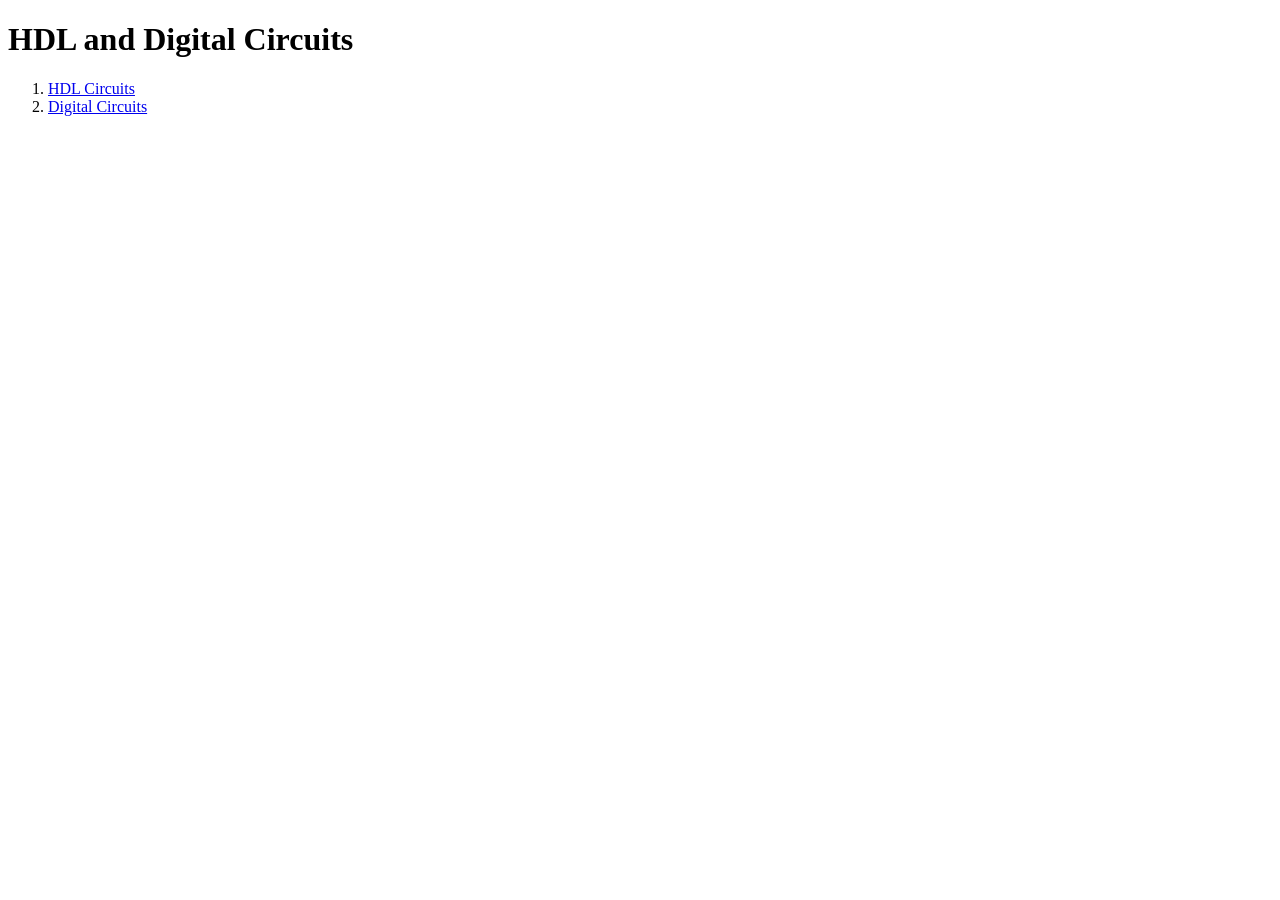
<file: circuits/index.html>
<!DOCTYPE html>
<html>
<head>
<title>HDL and Digital Circuits</title>
</head>
<body>

<h1>HDL and Digital Circuits</h1>

<ol>
    <li><a href= "HDL/"> HDL Circuits </a></li>
    <li><a href= "Digital/"> Digital Circuits </a></li>
</ol>

<a href="../index.html"

</body>
</html>
</file>
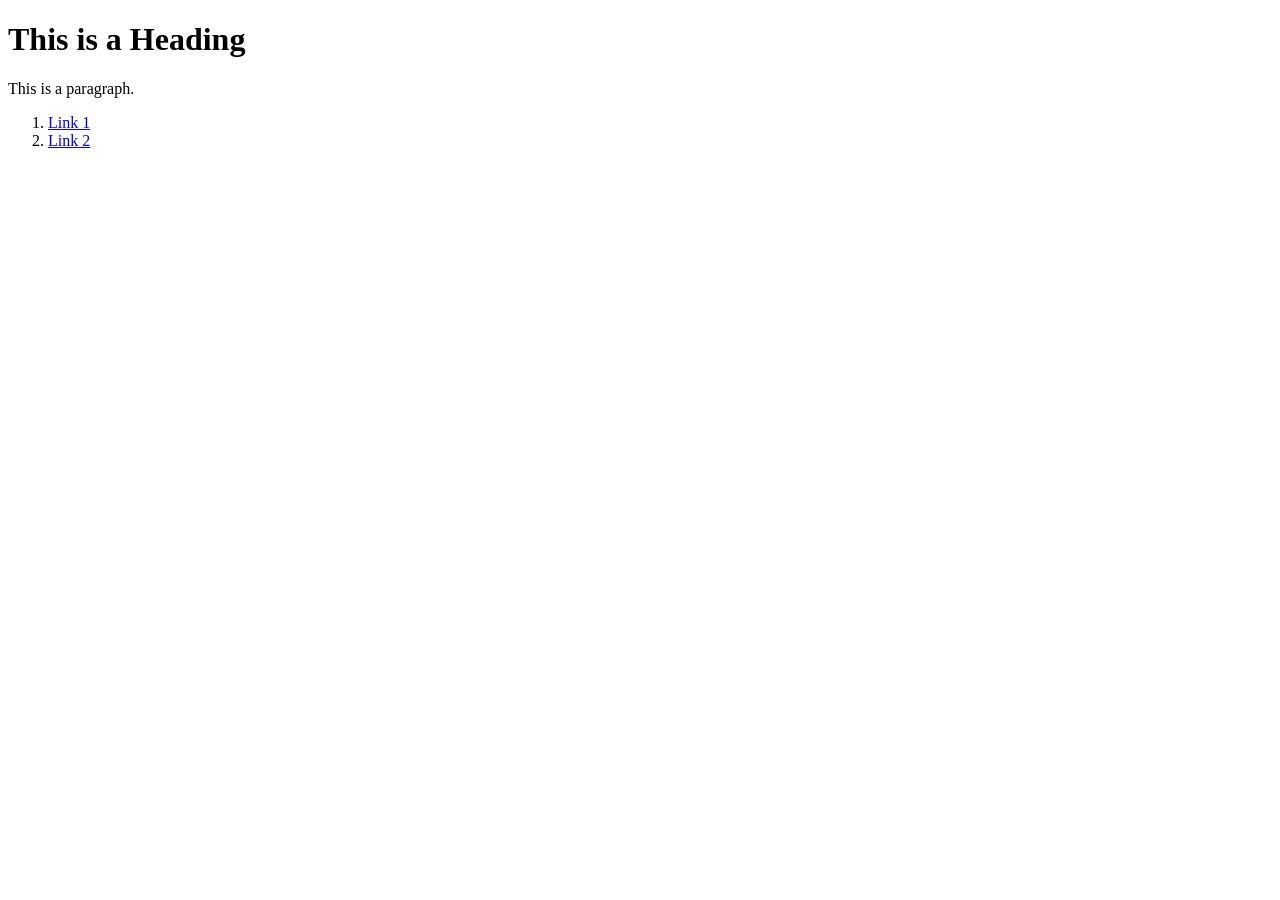
<file: circuits/Digital/index.html>
<!DOCTYPE html>
<html>
<head>
<title>Page Title</title>
</head>
<body>

<h1>This is a Heading</h1>
<p>This is a paragraph.</p>

<ol>
    <li><a href= "#"> Link 1 </a></li>
    <li><a href= "#"> Link 2 </a></li>
</ol>


</body>
</html>
</file>
